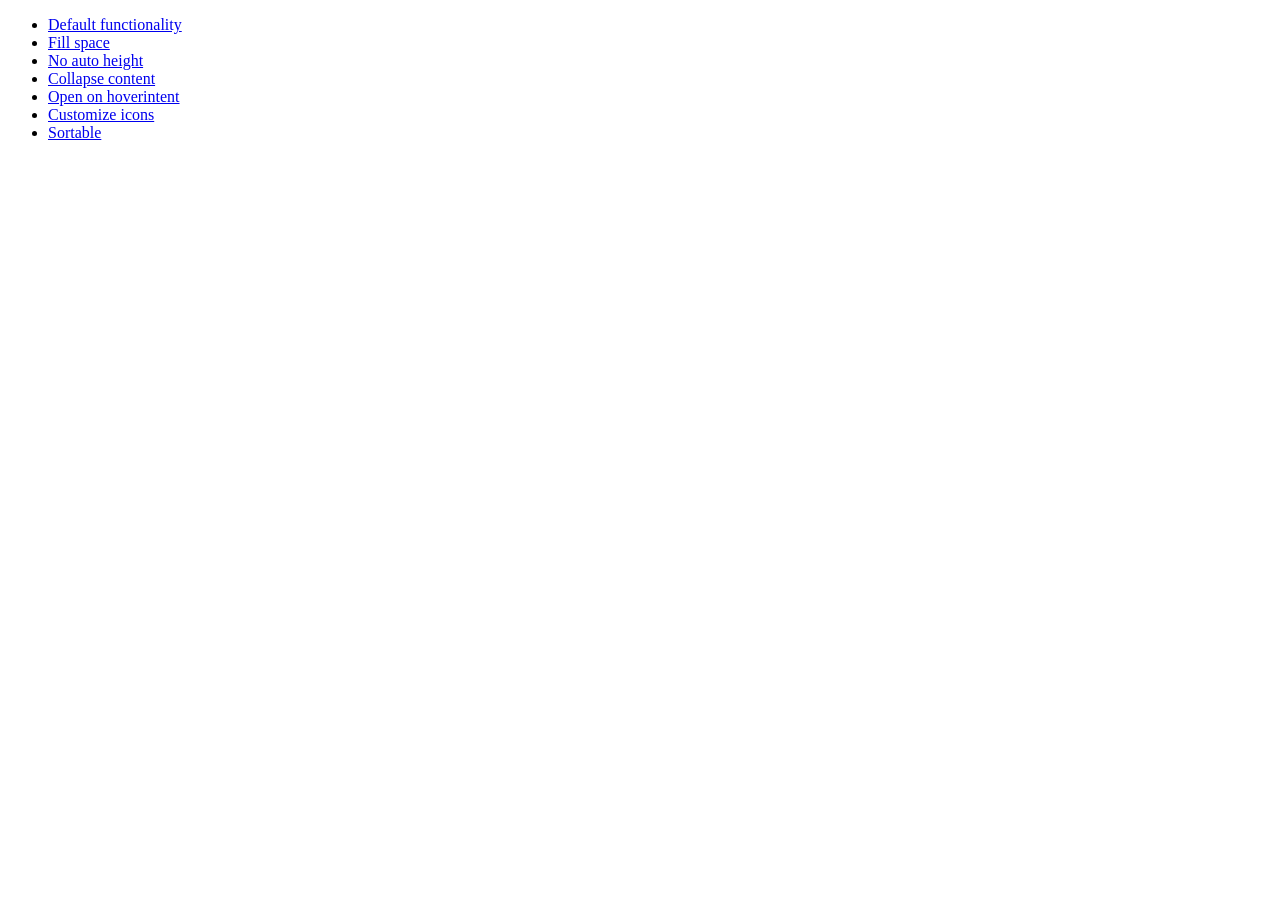
<file: jquery/development-bundle/demos/accordion/index.html>
<!doctype html>
<html lang="en">
<head>
	<meta charset="utf-8">
	<title>jQuery UI Accordion Demos</title>
</head>
<body>

<ul>
	<li><a href="default.html">Default functionality</a></li>
	<li><a href="fillspace.html">Fill space</a></li>
	<li><a href="no-auto-height.html">No auto height</a></li>
	<li><a href="collapsible.html">Collapse content</a></li>
	<li><a href="hoverintent.html">Open on hoverintent</a></li>
	<li><a href="custom-icons.html">Customize icons</a></li>
	<li><a href="sortable.html">Sortable</a></li>
</ul>

</body>
</html>
</file>
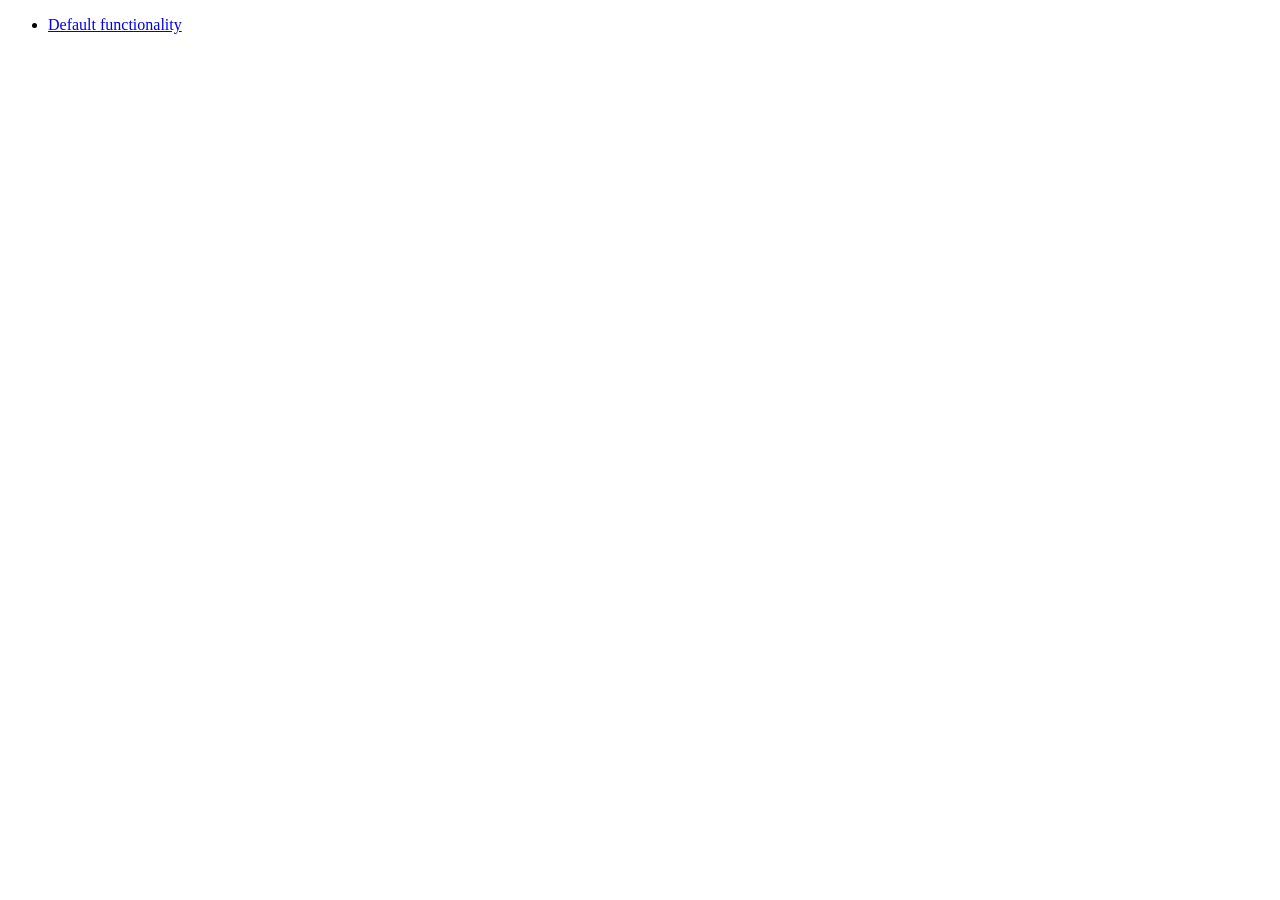
<file: jquery/development-bundle/demos/addClass/index.html>
<!doctype html>
<html lang="en">
<head>
	<meta charset="utf-8">
	<title>jQuery UI Effects Demos</title>
</head>
<body>

<ul>
	<li><a href="default.html">Default functionality</a></li>
</ul>

</body>
</html>
</file>
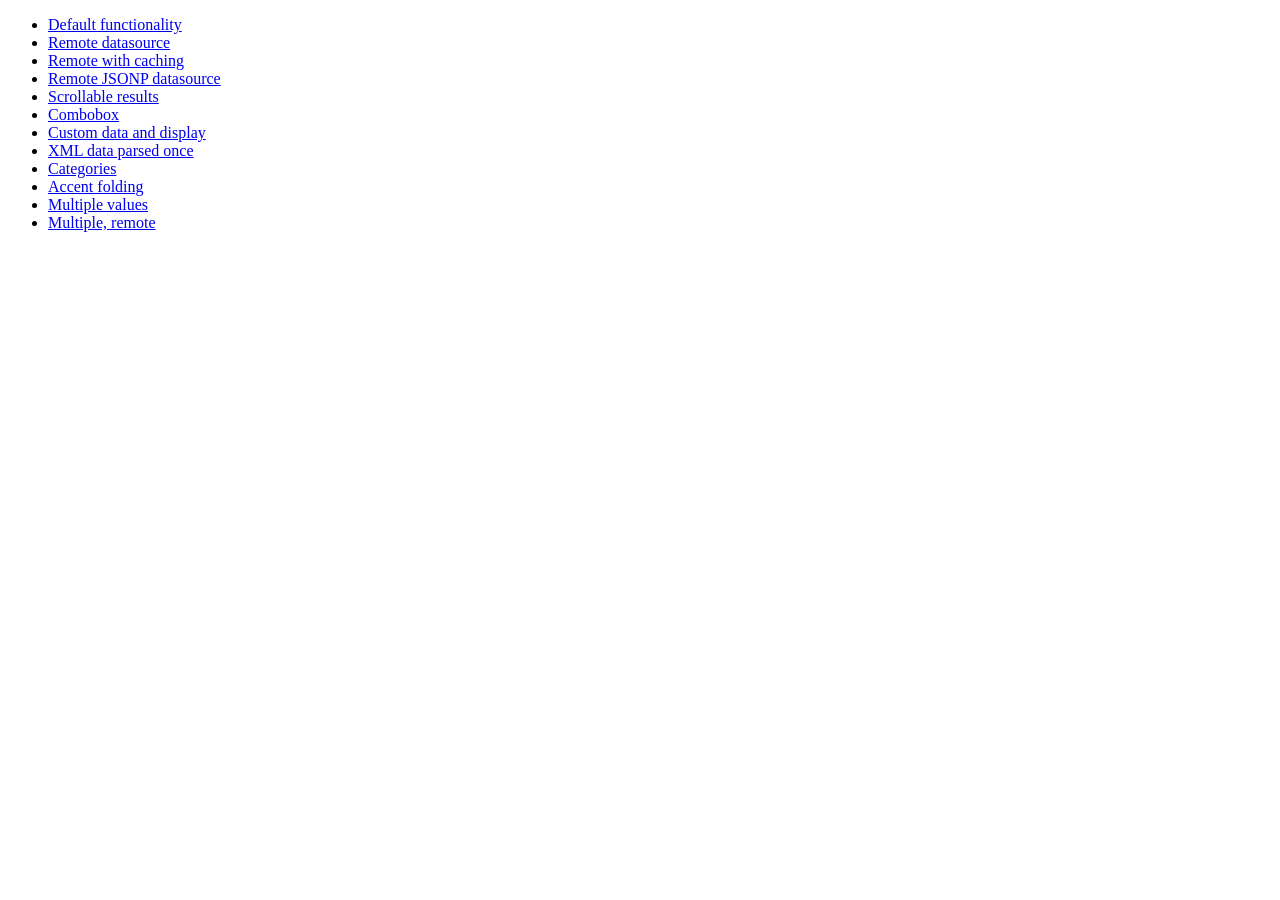
<file: jquery/development-bundle/demos/autocomplete/index.html>
<!doctype html>
<html lang="en">
<head>
	<meta charset="utf-8">
	<title>jQuery UI Autocomplete Demos</title>
</head>
<body>

<ul>
	<li><a href="default.html">Default functionality</a></li>
	<li><a href="remote.html">Remote datasource</a></li>
	<li><a href="remote-with-cache.html">Remote with caching</a></li>
	<li><a href="remote-jsonp.html">Remote JSONP datasource</a></li>
	<li><a href="maxheight.html">Scrollable results</a></li>
	<li><a href="combobox.html">Combobox</a></li>
	<li><a href="custom-data.html">Custom data and display</a></li>
	<li><a href="xml.html">XML data parsed once</a></li>
	<li><a href="categories.html">Categories</a></li>
	<li><a href="folding.html">Accent folding</a></li>
	<li><a href="multiple.html">Multiple values</a></li>
	<li><a href="multiple-remote.html">Multiple, remote</a></li>
</ul>

</body>
</html>
</file>
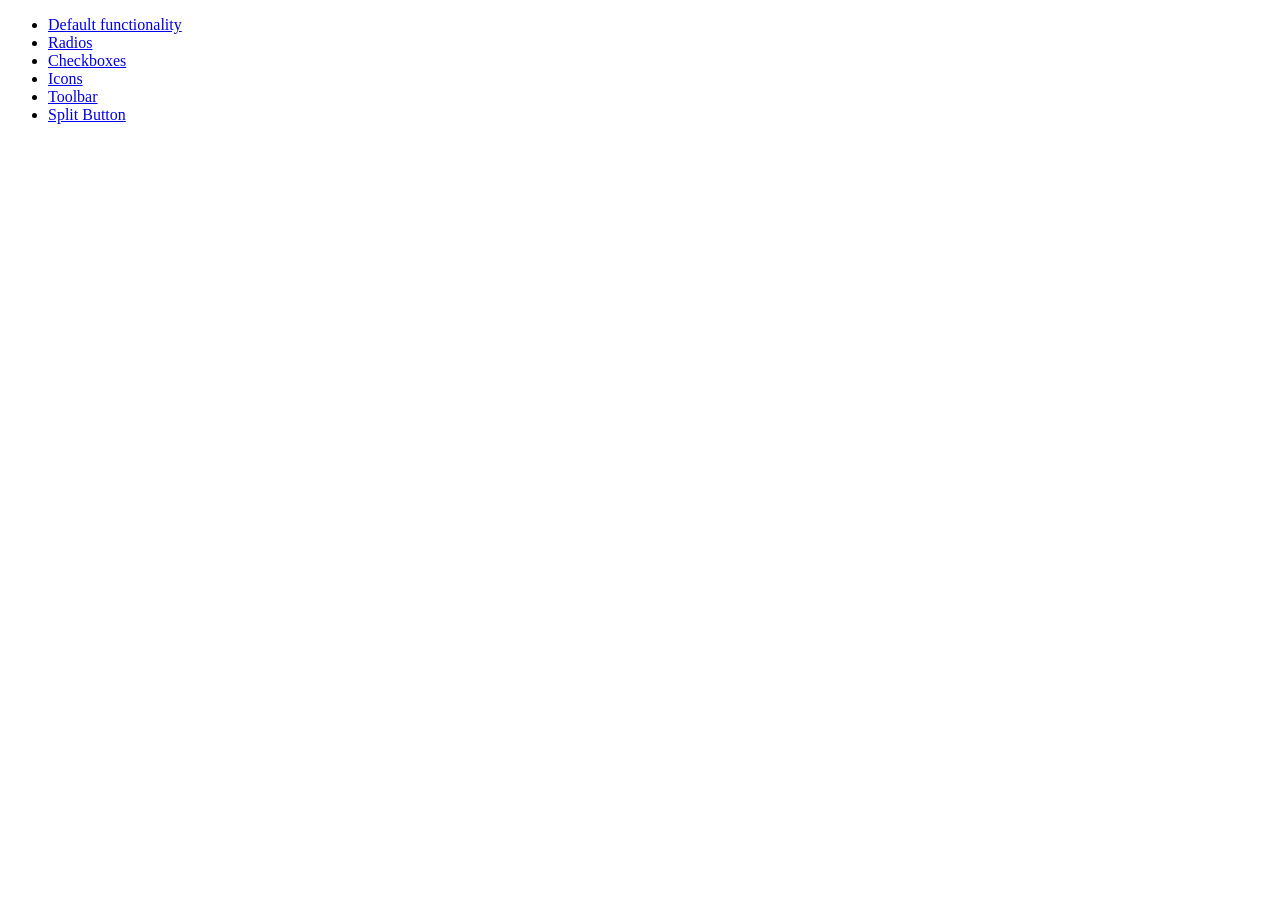
<file: jquery/development-bundle/demos/button/index.html>
<!doctype html>
<html lang="en">
<head>
	<meta charset="utf-8">
	<title>jQuery UI Button Demos</title>
</head>
<body>

<ul>
	<li><a href="default.html">Default functionality</a></li>
	<li><a href="radio.html">Radios</a></li>
	<li><a href="checkbox.html">Checkboxes</a></li>
	<li><a href="icons.html">Icons</a></li>
	<li><a href="toolbar.html">Toolbar</a></li>
	<li><a href="splitbutton.html">Split Button</a></li>
</ul>

</body>
</html>
</file>
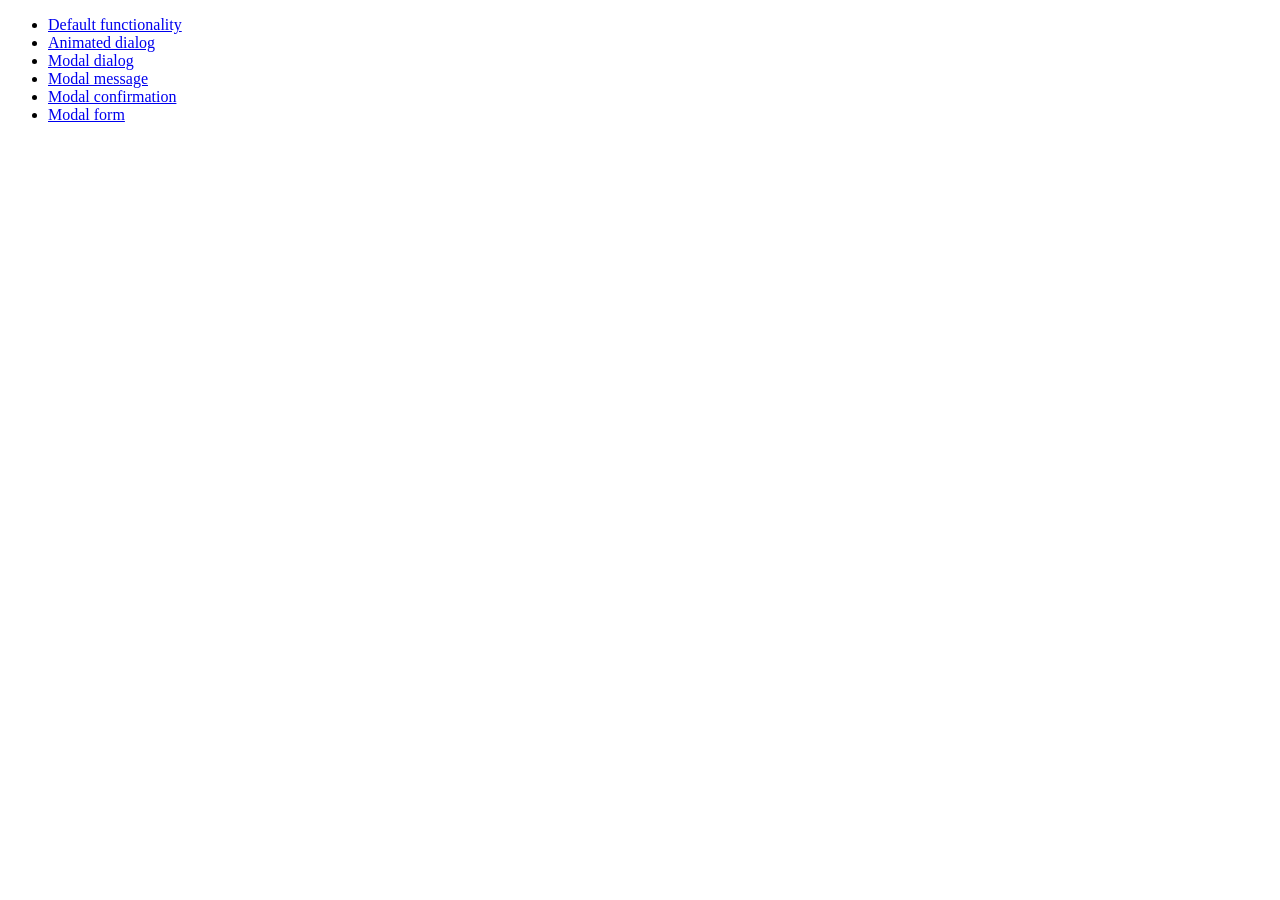
<file: jquery/development-bundle/demos/dialog/index.html>
<!doctype html>
<html lang="en">
<head>
	<meta charset="utf-8">
	<title>jQuery UI Dialog Demos</title>
</head>
<body>

<ul>
	<li><a href="default.html">Default functionality</a></li>
	<li><a href="animated.html">Animated dialog</a></li>
	<li><a href="modal.html">Modal dialog</a></li>
	<li><a href="modal-message.html">Modal message</a></li>
	<li><a href="modal-confirmation.html">Modal confirmation</a></li>
	<li><a href="modal-form.html">Modal form</a></li>
</ul>

</body>
</html>
</file>
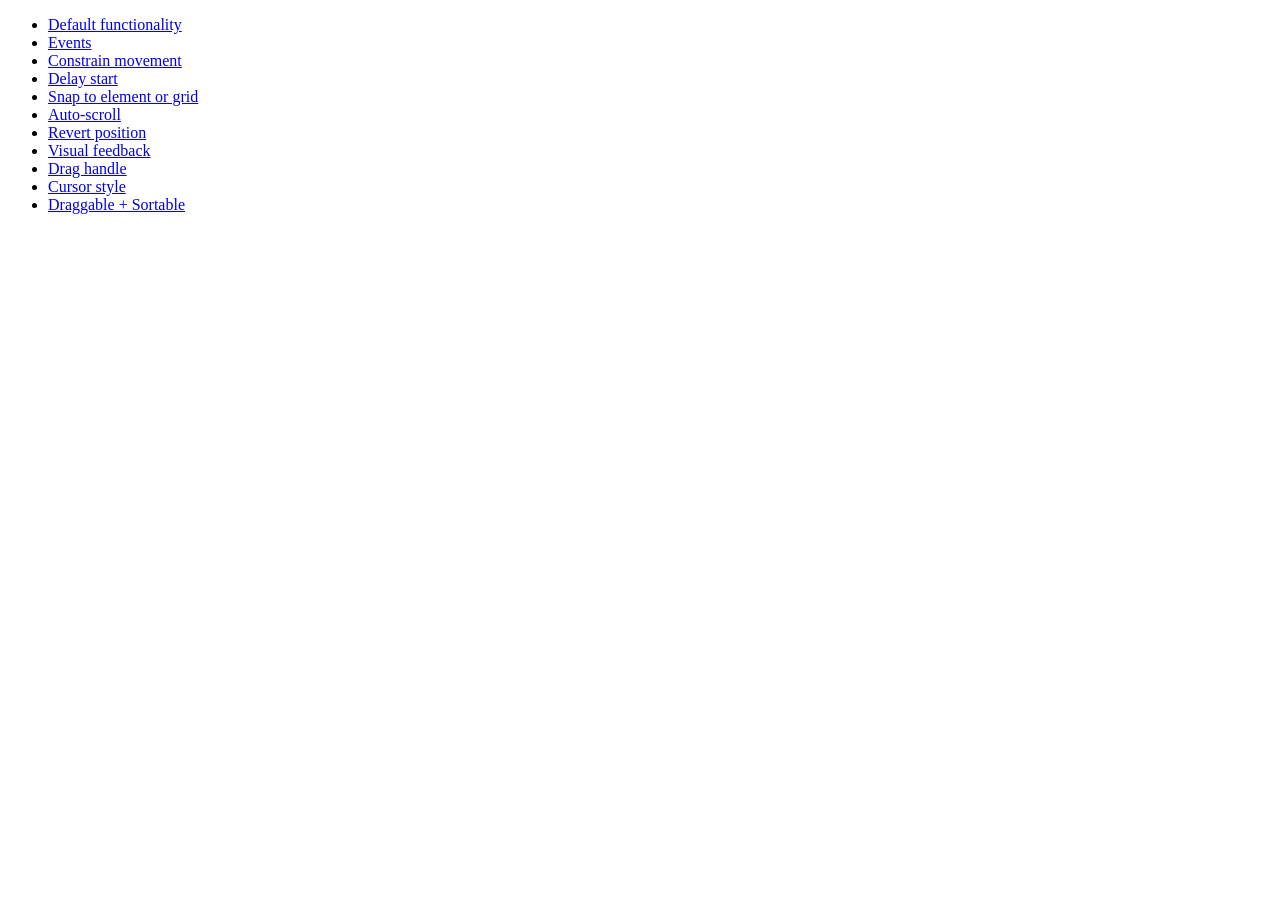
<file: jquery/development-bundle/demos/draggable/index.html>
<!doctype html>
<html lang="en">
<head>
	<meta charset="utf-8">
	<title>jQuery UI Draggable Demos</title>
</head>
<body>

<ul>
	<li><a href="default.html">Default functionality</a></li>
	<li><a href="events.html">Events</a></li>
	<li><a href="constrain-movement.html">Constrain movement</a></li>
	<li><a href="delay-start.html">Delay start</a></li>
	<li><a href="snap-to.html">Snap to element or grid</a></li>
	<li><a href="scroll.html">Auto-scroll</a></li>
	<li><a href="revert.html">Revert position</a></li>
	<li><a href="visual-feedback.html">Visual feedback</a></li>
	<li><a href="handle.html">Drag handle</a></li>
	<li><a href="cursor-style.html">Cursor style</a></li>
	<li><a href="sortable.html">Draggable + Sortable</a></li>
</ul>

</body>
</html>
</file>
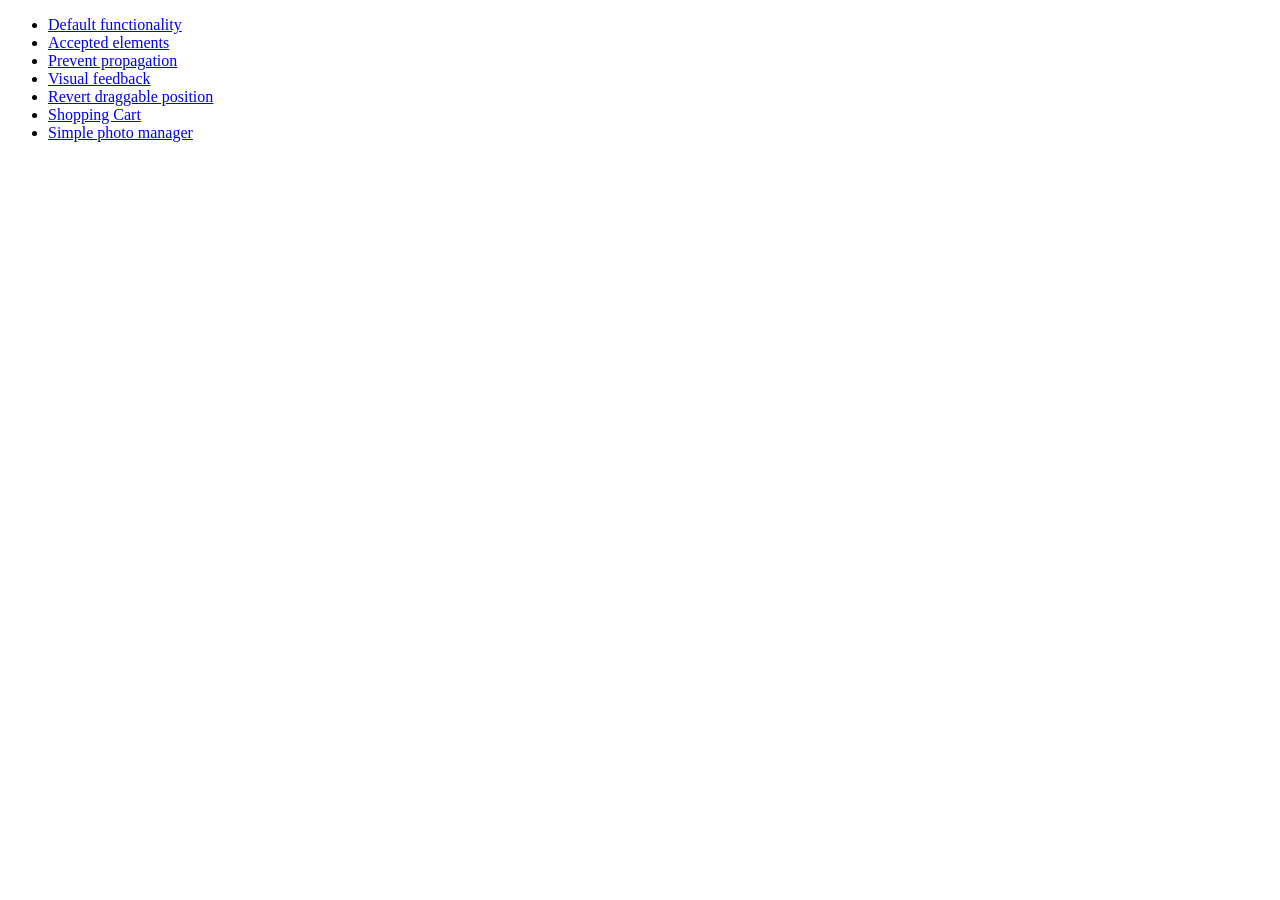
<file: jquery/development-bundle/demos/droppable/index.html>
<!doctype html>
<html lang="en">
<head>
	<meta charset="utf-8">
	<title>jQuery UI Droppable Demos</title>
</head>
<body>

<ul>
	<li><a href="default.html">Default functionality</a></li>
	<li><a href="accepted-elements.html">Accepted elements</a></li>
	<li><a href="propagation.html">Prevent propagation</a></li>
	<li><a href="visual-feedback.html">Visual feedback</a></li>
	<li><a href="revert.html">Revert draggable position</a></li>
	<li><a href="shopping-cart.html">Shopping Cart</a></li>
	<li><a href="photo-manager.html">Simple photo manager</a></li>
</ul>

</body>
</html>
</file>
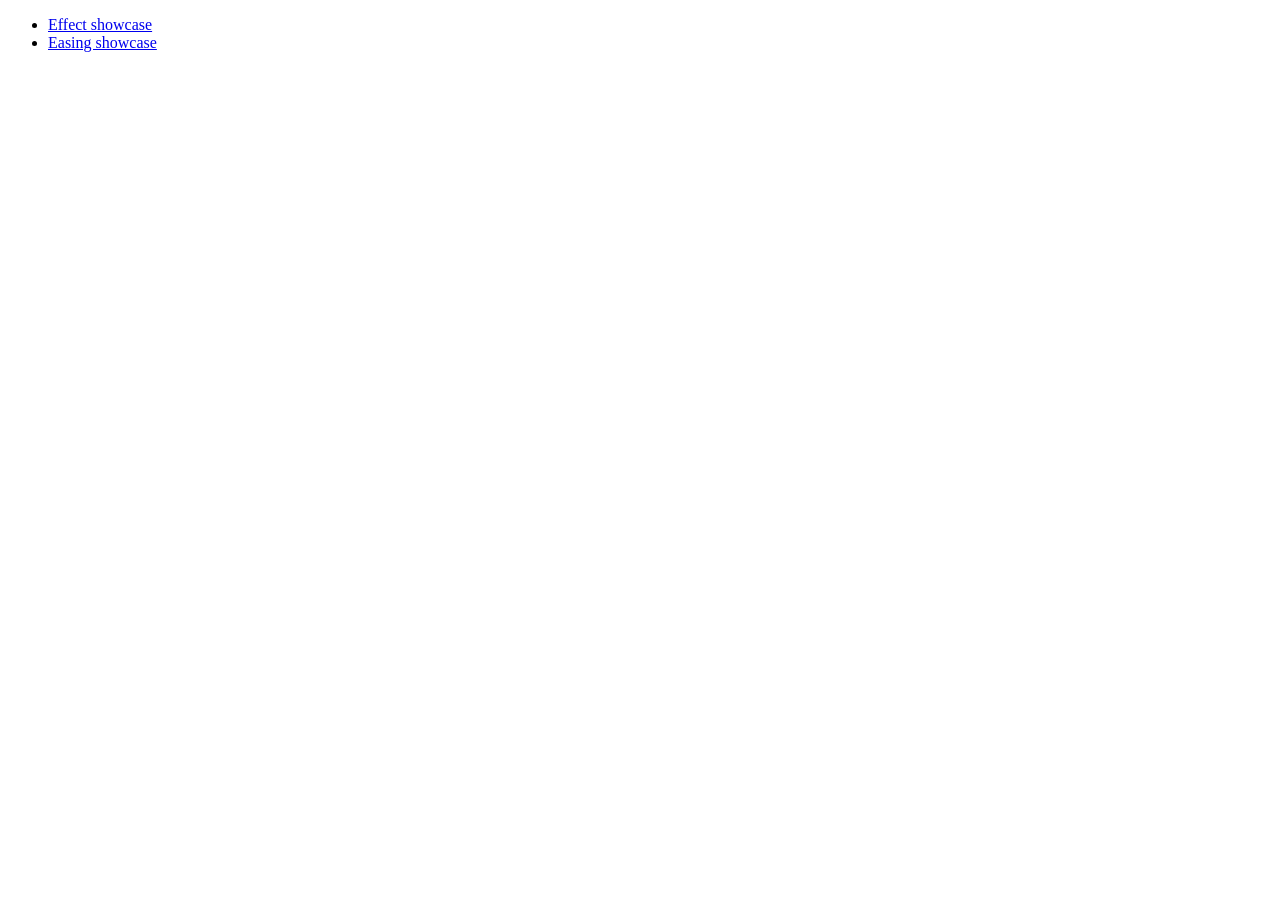
<file: jquery/development-bundle/demos/effect/index.html>
<!doctype html>
<html lang="en">
<head>
	<meta charset="utf-8">
	<title>jQuery UI Effects Demos</title>
</head>
<body>

<ul>
	<li><a href="default.html">Effect showcase</a></li>
	<li><a href="easing.html">Easing showcase</a></li>
</ul>

</body>
</html>
</file>
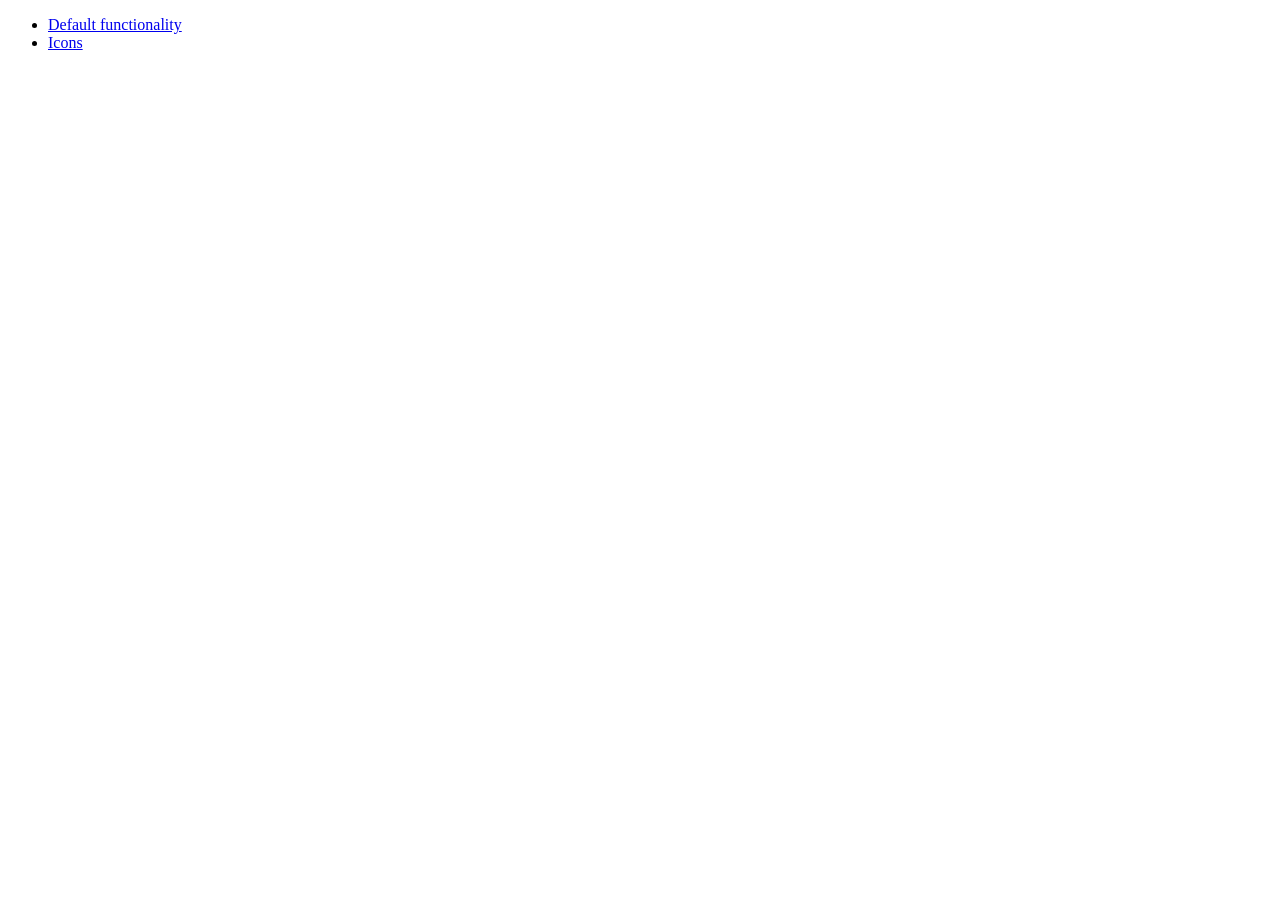
<file: jquery/development-bundle/demos/menu/index.html>
<!doctype html>
<html lang="en">
<head>
	<meta charset="utf-8">
	<title>jQuery UI Menu Demos</title>
</head>
<body>

<ul>
	<li><a href="default.html">Default functionality</a></li>
	<li><a href="icons.html">Icons</a></li>
</ul>

</body>
</html>
</file>
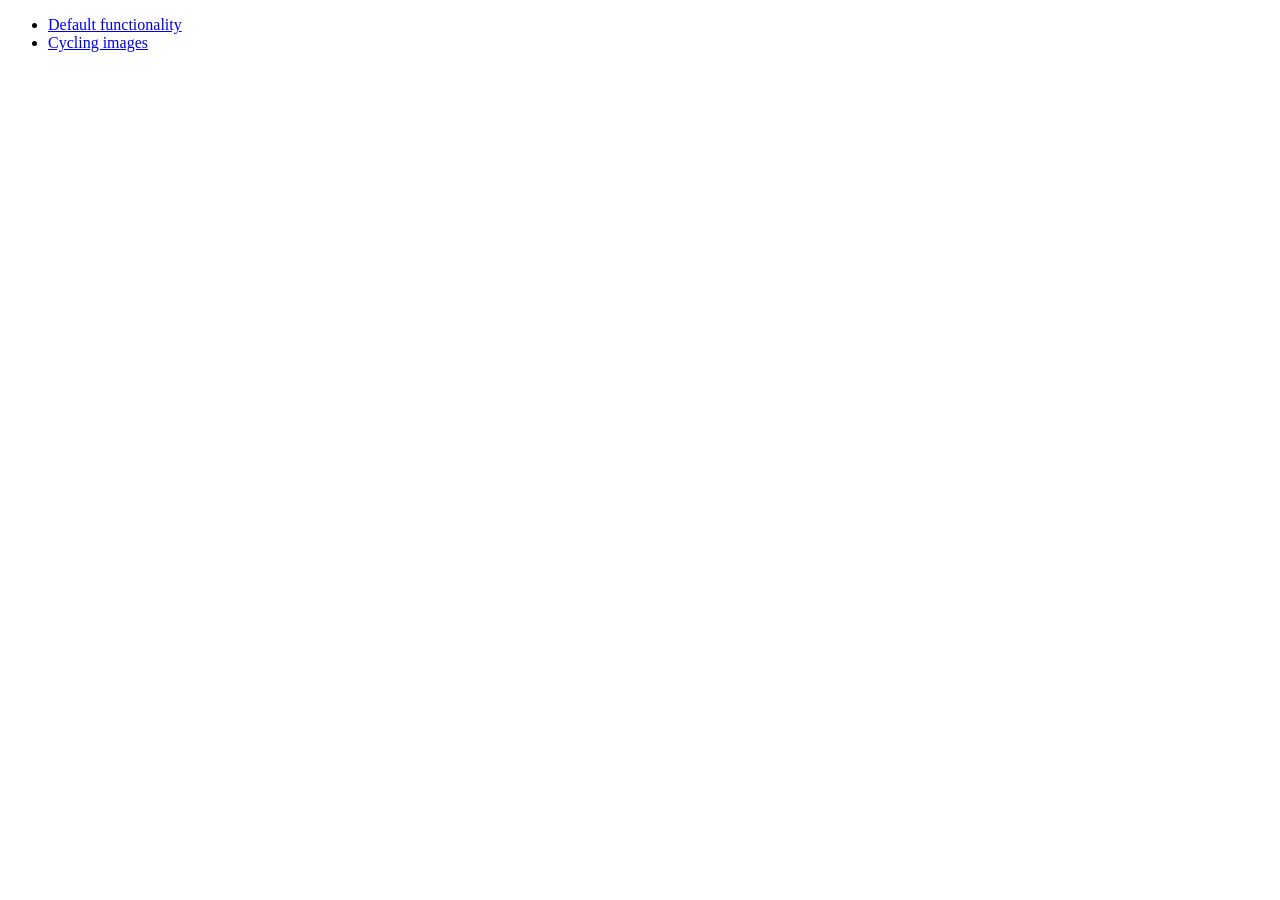
<file: jquery/development-bundle/demos/position/index.html>
<!doctype html>
<html lang="en">
<head>
	<meta charset="utf-8">
	<title>jQuery UI Position Demo</title>
</head>
<body>

<ul>
	<li><a href="default.html">Default functionality</a></li>
	<li><a href="cycler.html">Cycling images</a></li>
</ul>

</body>
</html>
</file>
